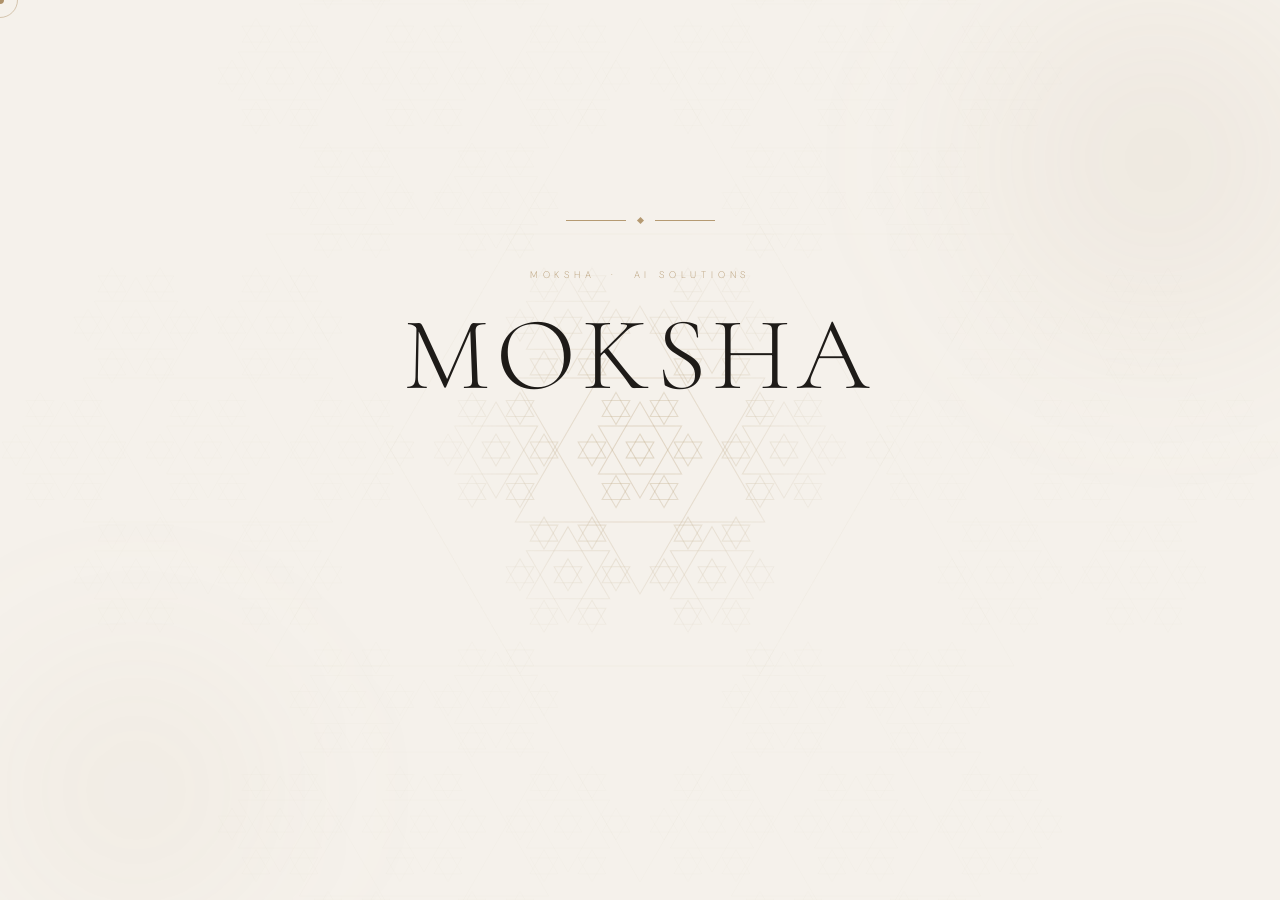
<file: index.html>
<!DOCTYPE html>
<html lang="en">
<head>
  <meta charset="UTF-8" />
  <meta name="viewport" content="width=device-width, initial-scale=1.0" />
  <title>MOKSHA · AI Solutions</title>
  <link rel="preconnect" href="https://fonts.googleapis.com" />
  <link rel="preconnect" href="https://fonts.gstatic.com" crossorigin />
  <link href="https://fonts.googleapis.com/css2?family=Cormorant+Garamond:ital,wght@0,300;0,400;1,300;1,400&family=DM+Sans:opsz,wght@9..40,200;9..40,300;9..40,400&display=swap" rel="stylesheet" />
  <style>
    *, *::before, *::after {
      margin: 0;
      padding: 0;
      box-sizing: border-box;
    }

    :root {
      --cream: #F5F1EB;
      --ink:   #1E1B18;
      --gold:  #B59A72;
      --muted: #8A7D72;
      --rule:  #DDD5C8;
    }

    html, body {
      height: 100%;
      width: 100%;
    }

    body {
      cursor: none;
      background-color: var(--cream);
      color: var(--ink);
      font-family: 'DM Sans', sans-serif;
      display: flex;
      flex-direction: column;
      align-items: center;
      justify-content: center;
      min-height: 100vh;
      overflow: hidden;
    }

    /* ─── Hexagram canvas ─── */
    #bg {
      position: fixed;
      inset: 0;
      z-index: 0;
      pointer-events: none;
    }

    /* ─── Custom cursor ─── */
    #cursor {
      position: fixed;
      top: 0; left: 0;
      width: 8px; height: 8px;
      border-radius: 50%;
      background: var(--gold);
      pointer-events: none;
      z-index: 9999;
      transform: translate(-50%, -50%);
      mix-blend-mode: multiply;
    }

    #cursor-ring {
      position: fixed;
      top: 0; left: 0;
      width: 36px; height: 36px;
      border-radius: 50%;
      border: 1px solid var(--gold);
      pointer-events: none;
      z-index: 9998;
      transform: translate(-50%, -50%);
      opacity: 0.5;
    }

    /* ─── Ambient orbs ─── */
    .orb {
      position: fixed;
      border-radius: 50%;
      filter: blur(80px);
      pointer-events: none;
      z-index: 2;
      opacity: 0;
      transition: opacity 2s ease;
    }

    .orb-1 {
      width: 500px; height: 500px;
      background: radial-gradient(circle, rgba(181,154,114,0.12) 0%, transparent 70%);
      top: -10%; right: -10%;
    }

    .orb-2 {
      width: 400px; height: 400px;
      background: radial-gradient(circle, rgba(181,154,114,0.08) 0%, transparent 70%);
      bottom: -10%; left: -5%;
    }

    .orb.show { opacity: 1; }

    /* ─── Main layout ─── */
    .stage {
      position: relative;
      z-index: 3;
      width: min(580px, 88vw);
      text-align: center;
      padding: 3.5rem 2rem;
      will-change: transform;
    }

    /* ─── Top rule ─── */
    .rule {
      display: flex;
      align-items: center;
      justify-content: center;
      gap: 12px;
      margin-bottom: 2.8rem;
    }

    .rule-line {
      height: 1px;
      background: var(--gold);
      width: 0;
      transition: width 1.4s cubic-bezier(0.25, 0.46, 0.45, 0.94);
    }

    .rule-diamond {
      width: 5px; height: 5px;
      background: var(--gold);
      transform: rotate(45deg) scale(0);
      transition: transform 0.6s cubic-bezier(0.34, 1.56, 0.64, 1) 0.7s;
      flex-shrink: 0;
    }

    .rule.animate .rule-line    { width: 60px; }
    .rule.animate .rule-diamond { transform: rotate(45deg) scale(1); }

    /* ─── Eyebrow ─── */
    .eyebrow {
      font-family: 'DM Sans', sans-serif;
      font-weight: 200;
      font-size: 0.6rem;
      letter-spacing: 0.5em;
      text-transform: uppercase;
      color: var(--gold);
      margin-bottom: 1.8rem;
      opacity: 0;
      transform: translateY(6px);
      transition: opacity 0.9s ease, transform 0.9s ease;
    }

    .eyebrow.animate { opacity: 1; transform: translateY(0); }

    /* ─── Main name ─── */
    .name-wrap {
      overflow: hidden;
      margin-bottom: 0.3rem;
    }

    .name {
      font-family: 'Cormorant Garamond', serif;
      font-weight: 300;
      font-size: clamp(2.5rem, 10vw, 6.5rem);
      line-height: 0.88;
      letter-spacing: 0.06em;
      display: block;
      transform: translateY(105%);
      transition: transform 1.1s cubic-bezier(0.16, 1, 0.3, 1);
      background: linear-gradient(
        105deg,
        var(--ink) 0%,
        var(--ink) 38%,
        #D4B98A 50%,
        var(--ink) 62%,
        var(--ink) 100%
      );
      background-size: 250% auto;
      -webkit-background-clip: text;
      -webkit-text-fill-color: transparent;
      background-clip: text;
    }

    .name.animate {
      transform: translateY(0);
      animation: shimmer 2.2s ease 0.6s forwards;
    }

    @keyframes shimmer {
      0%   { background-position: 150% center; }
      100% { background-position: -50% center; }
    }

    /* ─── Codename ─── */
    .codename {
      font-family: 'Cormorant Garamond', serif;
      font-style: italic;
      font-weight: 300;
      font-size: clamp(1rem, 2.8vw, 1.45rem);
      color: var(--muted);
      margin-top: 0.6rem;
      opacity: 0;
      transition: opacity 1s ease;
    }

    .codename.animate { opacity: 1; }

    /* ─── Divider ─── */
    .divider {
      display: flex;
      align-items: center;
      gap: 14px;
      margin: 2.4rem auto;
      width: min(260px, 75%);
      opacity: 0;
      transition: opacity 0.9s ease;
    }

    .divider.animate { opacity: 1; }

    .div-line   { flex: 1; height: 1px; background: var(--rule); }
    .div-circle {
      width: 5px; height: 5px;
      border-radius: 50%;
      border: 1px solid var(--gold);
      flex-shrink: 0;
    }

    /* ─── Discipline ─── */
    .discipline {
      font-family: 'DM Sans', sans-serif;
      font-weight: 200;
      font-size: clamp(0.58rem, 1.6vw, 0.72rem);
      letter-spacing: 0.42em;
      text-transform: uppercase;
      color: var(--muted);
      opacity: 0;
      transform: translateY(8px);
      transition: opacity 0.9s ease, transform 0.9s ease;
    }

    .discipline.animate { opacity: 1; transform: translateY(0); }

    /* ─── Tagline ─── */
    .tagline {
      font-family: 'Cormorant Garamond', serif;
      font-style: italic;
      font-weight: 300;
      font-size: clamp(1rem, 2.4vw, 1.2rem);
      line-height: 1.8;
      color: var(--muted);
      margin-top: 1.1rem;
      opacity: 0;
      transform: translateY(8px);
      transition: opacity 0.9s ease, transform 0.9s ease;
    }

    .tagline.animate { opacity: 1; transform: translateY(0); }

    /* ─── Bottom rule ─── */
    .rule-bottom { margin-top: 2.8rem; margin-bottom: 2rem; }

    /* ─── Tags ─── */
    .tags {
      display: flex;
      gap: 0;
      justify-content: center;
      flex-wrap: wrap;
      opacity: 0;
      transition: opacity 0.9s ease;
    }

    .tags.animate { opacity: 1; }

    .tag {
      font-family: 'DM Sans', sans-serif;
      font-weight: 200;
      font-size: 0.55rem;
      letter-spacing: 0.32em;
      text-transform: uppercase;
      color: var(--gold);
      padding: 0 0.9rem;
      position: relative;
    }

    .tag + .tag::before {
      content: '';
      position: absolute;
      left: 0; top: 50%;
      transform: translateY(-50%);
      width: 1px; height: 10px;
      background: var(--rule);
    }

  </style>
</head>
<body>

  <!-- Hexagram background -->
  <canvas id="bg"></canvas>

  <!-- Custom cursor -->
  <div id="cursor"></div>
  <div id="cursor-ring"></div>

  <!-- Ambient orbs -->
  <div class="orb orb-1" id="orb1"></div>
  <div class="orb orb-2" id="orb2"></div>

  <!-- Card -->
  <div class="stage" id="stage">

    <div class="rule" id="rule">
      <div class="rule-line"></div>
      <div class="rule-diamond"></div>
      <div class="rule-line"></div>
    </div>

    <div class="eyebrow" id="eyebrow">MOKSHA &nbsp;·&nbsp; AI Solutions</div>

    <div class="name-wrap">
      <span class="name" id="name">MOKSHA</span>
    </div>

    <div class="codename" id="codename">AI Solutions for Small &amp; Medium Businesses</div>

    <div class="divider" id="divider">
      <div class="div-line"></div>
      <div class="div-circle"></div>
      <div class="div-line"></div>
    </div>

    <div class="discipline" id="discipline">AI &nbsp;·&nbsp; Automation &nbsp;·&nbsp; Intelligence</div>

    <div class="tagline" id="tagline">
      Liberation for your business.
    </div>

    <div class="rule rule-bottom" id="ruleBottom">
      <div class="rule-line"></div>
      <div class="rule-diamond"></div>
      <div class="rule-line"></div>
    </div>

    <div class="tags" id="tags">
      <span class="tag">Workflow Automation</span>
      <span class="tag">AI Architecture</span>
      <span class="tag">2026</span>
    </div>

  </div>

  <script>
    // ═══════════════════════════════════════════════════════
    //  FRACTAL HEXAGRAM BACKGROUND
    // ═══════════════════════════════════════════════════════

    const bgCanvas  = document.getElementById('bg');
    const bgCtx     = bgCanvas.getContext('2d');

    // Two offscreen canvases: one for the bright hexagram,
    // one to use as a radial-gradient mask
    const hexOff    = document.createElement('canvas');
    const hexOffCtx = hexOff.getContext('2d');
    const maskOff   = document.createElement('canvas');
    const maskCtx   = maskOff.getContext('2d');

    let BW = 0, BH = 0, hexR = 0;

    // ── Draw two overlapping triangles (= hexagram) recursively
    function hexLines(c, cx, cy, r, depth) {
      if (r < 9) return;

      // Triangle pointing up
      c.beginPath();
      for (let i = 0; i < 3; i++) {
        const a = (i * 120 - 90) * Math.PI / 180;
        i === 0
          ? c.moveTo(cx + r * Math.cos(a), cy + r * Math.sin(a))
          : c.lineTo(cx + r * Math.cos(a), cy + r * Math.sin(a));
      }
      c.closePath();
      c.stroke();

      // Triangle pointing down
      c.beginPath();
      for (let i = 0; i < 3; i++) {
        const a = (i * 120 + 90) * Math.PI / 180;
        i === 0
          ? c.moveTo(cx + r * Math.cos(a), cy + r * Math.sin(a))
          : c.lineTo(cx + r * Math.cos(a), cy + r * Math.sin(a));
      }
      c.closePath();
      c.stroke();

      if (depth > 0) {
        // Six outer points → recurse
        for (let i = 0; i < 6; i++) {
          const a = (i * 60) * Math.PI / 180;
          hexLines(c, cx + r * Math.cos(a), cy + r * Math.sin(a), r / 3, depth - 1);
        }
        // Inner centre → recurse (fills the core with smaller geometry)
        hexLines(c, cx, cy, r / 3, depth - 1);
      }
    }

    // ── Pre-render the static hexagram layers onto offscreen canvases
    function buildHexLayers() {
      BW = window.innerWidth;
      BH = window.innerHeight;
      hexR = Math.min(BW, BH) * 0.48;

      bgCanvas.width = hexOff.width = maskOff.width  = BW;
      bgCanvas.height = hexOff.height = maskOff.height = BH;

      // Base layer (very faint, drawn every frame via blit)
      // We'll just redraw it cheaply each frame using bgCtx directly
      // Bright layer (used for sheen reveal)
      hexOffCtx.clearRect(0, 0, BW, BH);
      hexOffCtx.strokeStyle = 'rgba(181, 154, 114, 0.32)';
      hexOffCtx.lineWidth   = 1.1;
      hexLines(hexOffCtx, BW / 2, BH / 2, hexR, 3);
    }

    // ── Pointer tracking (mouse + touch)
    let targetX = 0, targetY = 0;
    let smoothX = 0, smoothY = 0;

    function setPointer(x, y) { targetX = x; targetY = y; }

    document.addEventListener('mousemove', e => setPointer(e.clientX, e.clientY));
    document.addEventListener('touchmove', e => {
      setPointer(e.touches[0].clientX, e.touches[0].clientY);
    }, { passive: true });
    document.addEventListener('touchstart', e => {
      setPointer(e.touches[0].clientX, e.touches[0].clientY);
    }, { passive: true });

    // Composite canvas — created once, reused every frame
    const compOff    = document.createElement('canvas');
    const compOffCtx = compOff.getContext('2d');

    // ── Animation loop
    function renderBg() {
      // Smooth follow — lazy easing for silky feel
      smoothX += (targetX - smoothX) * 0.045;
      smoothY += (targetY - smoothY) * 0.045;

      bgCtx.clearRect(0, 0, BW, BH);

      // ── 1. Base hexagram (permanent, ghostly)
      bgCtx.strokeStyle = 'rgba(181, 154, 114, 0.05)';
      bgCtx.lineWidth   = 0.5;
      hexLines(bgCtx, BW / 2, BH / 2, hexR, 3);

      // ── 2. Build mask: radial gradient around cursor
      maskCtx.clearRect(0, 0, BW, BH);
      const gr = maskCtx.createRadialGradient(
        smoothX, smoothY, 0,
        smoothX, smoothY, Math.min(BW, BH) * 0.3
      );
      gr.addColorStop(0,    'rgba(255,255,255,1)');
      gr.addColorStop(0.35, 'rgba(255,255,255,0.6)');
      gr.addColorStop(0.7,  'rgba(255,255,255,0.1)');
      gr.addColorStop(1,    'rgba(255,255,255,0)');
      maskCtx.fillStyle = gr;
      maskCtx.fillRect(0, 0, BW, BH);

      // ── 3. Stamp bright hex → mask to cursor glow → layer on base
      compOffCtx.clearRect(0, 0, BW, BH);
      compOffCtx.drawImage(hexOff, 0, 0);                      // bright hex
      compOffCtx.globalCompositeOperation = 'destination-in';
      compOffCtx.drawImage(maskOff, 0, 0);                     // cut to glow area
      compOffCtx.globalCompositeOperation = 'source-over';

      bgCtx.drawImage(compOff, 0, 0);                          // sheen on top

      requestAnimationFrame(renderBg);
    }

    window.addEventListener('resize', () => {
      compOff.width  = window.innerWidth;
      compOff.height = window.innerHeight;
      buildHexLayers();
      smoothX = targetX = BW / 2;
      smoothY = targetY = BH / 2;
    });

    // Init
    compOff.width  = window.innerWidth;
    compOff.height = window.innerHeight;
    buildHexLayers();
    smoothX = targetX = window.innerWidth  / 2;
    smoothY = targetY = window.innerHeight / 2;
    renderBg();


    // ═══════════════════════════════════════════════════════
    //  CARD ENTRANCE ANIMATIONS
    // ═══════════════════════════════════════════════════════

    const delay = (fn, ms) => setTimeout(fn, ms);

    window.addEventListener('load', () => {
      delay(() => document.getElementById('orb1').classList.add('show'), 100);
      delay(() => document.getElementById('orb2').classList.add('show'), 300);
      delay(() => document.getElementById('rule').classList.add('animate'), 400);
      delay(() => document.getElementById('eyebrow').classList.add('animate'), 900);
      delay(() => document.getElementById('name').classList.add('animate'), 1100);
      delay(() => document.getElementById('codename').classList.add('animate'), 1600);
      delay(() => document.getElementById('divider').classList.add('animate'), 1850);
      delay(() => document.getElementById('discipline').classList.add('animate'), 2050);
      delay(() => document.getElementById('tagline').classList.add('animate'), 2250);
      delay(() => document.getElementById('ruleBottom').classList.add('animate'), 2450);
      delay(() => document.getElementById('tags').classList.add('animate'), 2650);
    });


    // ═══════════════════════════════════════════════════════
    //  CUSTOM CURSOR
    // ═══════════════════════════════════════════════════════

    const cursor     = document.getElementById('cursor');
    const cursorRing = document.getElementById('cursor-ring');
    let mx = 0, my = 0, rx = 0, ry = 0;

    document.addEventListener('mousemove', e => {
      mx = e.clientX; my = e.clientY;
      cursor.style.left = mx + 'px';
      cursor.style.top  = my + 'px';
    });

    (function animateCursor() {
      rx += (mx - rx) * 0.14;
      ry += (my - ry) * 0.14;
      cursorRing.style.left = rx + 'px';
      cursorRing.style.top  = ry + 'px';
      requestAnimationFrame(animateCursor);
    })();


    // ═══════════════════════════════════════════════════════
    //  3D PARALLAX TILT ON CARD
    // ═══════════════════════════════════════════════════════

    const stage = document.getElementById('stage');

    document.addEventListener('mousemove', e => {
      const cx = window.innerWidth  / 2;
      const cy = window.innerHeight / 2;
      const dx = (e.clientX - cx) / cx;
      const dy = (e.clientY - cy) / cy;
      stage.style.transform =
        `perspective(900px) rotateY(${dx * 6}deg) rotateX(${-dy * 4}deg)`;
    });

    document.addEventListener('mouseleave', () => {
      stage.style.transform = 'perspective(900px) rotateY(0deg) rotateX(0deg)';
    });

  </script>

</body>
</html>
</file>
